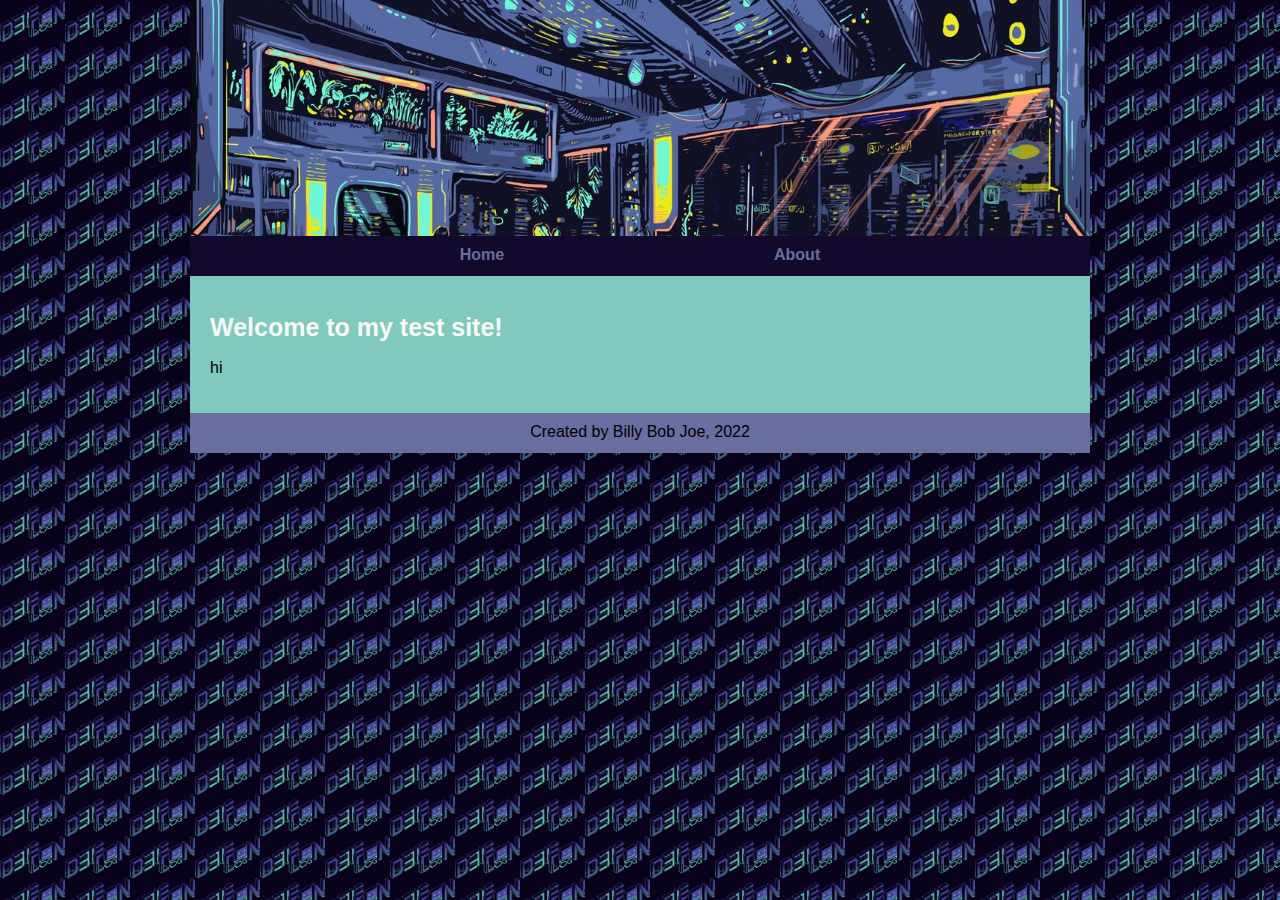
<file: index.html>
<html>
  <head>
    <meta charset="UTF-8">
    <meta name="viewport" content="width=device-width, initial-scale=1.0">
    <title>A site</title>
    <!-- The style.css file allows you to change the look of your web pages.
         If you include the next line in all your web pages, they will all share the same look.
         This makes it easier to make new pages for your site. -->
    <link href="/style.css" rel="stylesheet" type="text/css" media="all">
  </head>
  
  <body>
  
        <div id="container">
            <div id="headerArea">
                <div id="header" style="height: 236px;"></div>
                
            <nav id="navbar" style="margin-bottom: 0px;"><ul>
                <li><a href="https://anomalous68.github.io">Home</a></li>
                <li><a href="https://anomalous68.github.io/about">About</a></li>
                </ul></nav></div>

            <div id="flex">
                
                 <main>
                    <h1>Welcome to my test site!</h1>
                    <p><strong></strong></p>
                   <p>hi</p>

                </main>
                
            </div>
            <footer id="footer" style="margin-top: 0px;">Created by Billy Bob Joe, 2022</footer>
        </div>
        <!-- THIS IS THE CSS. Oh, really? !-->
        <style>
            :body {
                --header-image: url('/dc.jpg');
                --body-bg-image: url('/dc31.webp');
         
                /* colors */
                --content: #000000;
            }

            /* if you have the URL of a font, you can set it below */
            /* feel free to delete this if it's not your vibe */

            /* this seems like a lot for just one font and I would have to agree 
    but I wanted to include an example of how to include a custom font.
    If you download a font file you can upload it onto your Neocities
    and then link it! Many fonts have separate files for each style
    (bold, italic, etc. T_T) which is why there are so many!
    
    */

            @font-face {
                font-family: Nunito;
                src: url('https://sadhost.neocities.org/fonts/Nunito-Regular.ttf');
            }

            @font-face {
                font-family: Nunito;
                src: url('https://sadhost.neocities.org/fonts/Nunito-Bold.ttf');
                font-weight: bold;
            }

            @font-face {
                font-family: Nunito;
                src: url('https://sadhost.neocities.org/fonts/Nunito-Italic.ttf');
                font-style: italic;
            }

            @font-face {
                font-family: Nunito;
                src: url('https://sadhost.neocities.org/fonts/Nunito-BoldItalic.ttf');
                font-style: italic;
                font-weight: bold;
            }

            body {
                font-family: 'Nunito', sans-serif;
                margin: 0;
                background-color: #08031A;
                /* you can delete the line below if you'd prefer to not use an image */
                background-size: 65px;
                color: #000000;
                background-image: var(--body-bg-image);
            }

            * {
                box-sizing: border-box;
          }
        </style>
    
  </body>
</html>
</file>
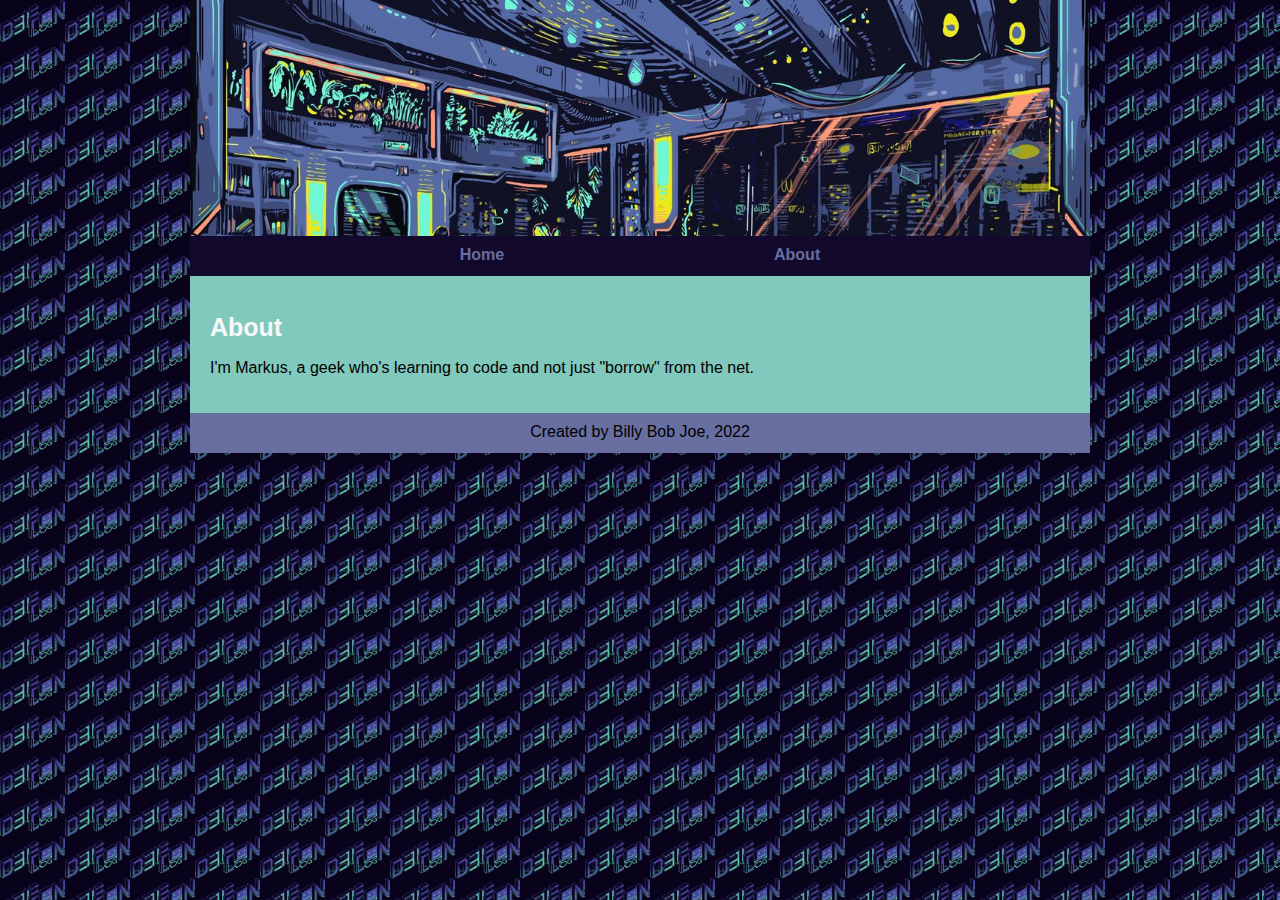
<file: about.html>
<html>
  <head>
    <meta charset="UTF-8">
    <meta name="viewport" content="width=device-width, initial-scale=1.0">
    <title>A site</title>
    <!-- The style.css file allows you to change the look of your web pages.
         If you include the next line in all your web pages, they will all share the same look.
         This makes it easier to make new pages for your site. -->
    <link href="/style.css" rel="stylesheet" type="text/css" media="all">
  </head>
  
  <body>
  
        <div id="container">
            <div id="headerArea">
                <div id="header" style="height: 236px;"></div>
                
            <nav id="navbar" style="margin-bottom: 0px;"><ul>
                <li><a href="https://anomalous68.github.io">Home</a></li>
                <li><a href="https://anomalous68.github.io/about">About</a></li>
                </ul></nav></div>

            <div id="flex">
                
                 <main>
                    <h1>About</h1>
                    <p><strong></strong></p>
                   <p>I'm Markus, a geek who's learning to code and not just "borrow" from the net. </p>

                </main>
                
            </div>
            <footer id="footer" style="margin-top: 0px;">Created by Billy Bob Joe, 2022</footer>
        </div>
        <!-- THIS IS THE CSS. Oh, really? !-->
        <style>
            :body {
                --header-image: url('/dc.jpg');
                --body-bg-image: url('/dc31.webp');
         
                /* colors */
                --content: #000000;
            }
          
            @font-face {
                font-family: Nunito;
                src: url('https://sadhost.neocities.org/fonts/Nunito-Regular.ttf');
            }

            @font-face {
                font-family: Nunito;
                src: url('https://sadhost.neocities.org/fonts/Nunito-Bold.ttf');
                font-weight: bold;
            }

            @font-face {
                font-family: Nunito;
                src: url('https://sadhost.neocities.org/fonts/Nunito-Italic.ttf');
                font-style: italic;
            }

            @font-face {
                font-family: Nunito;
                src: url('https://sadhost.neocities.org/fonts/Nunito-BoldItalic.ttf');
                font-style: italic;
                font-weight: bold;
            }

            body {
                font-family: 'Nunito', sans-serif;
                margin: 0;
                background-color: #08031A;
                /* you can delete the line below if you'd prefer to not use an image */
                background-size: 65px;
                color: #000000;
                background-image: var(--body-bg-image);
            }

            * {
                box-sizing: border-box;
          }
        </style>
    
  </body>
</html>
</file>
<file: style.css>
:root {
                --header-image: url('/dc.jpg');
                --body-bg-image: url('/dc31.webp');
                

                
                

                /* colors */
                --content: #000000;
            }

            /* if you have the URL of a font, you can set it below */
            /* feel free to delete this if it's not your vibe */

            /* this seems like a lot for just one font and I would have to agree 
    but I wanted to include an example of how to include a custom font.
    If you download a font file you can upload it onto your Neocities
    and then link it! Many fonts have separate files for each style
    (bold, italic, etc. T_T) which is why there are so many!
    
    */

            @font-face {
                font-family: Nunito;
                src: url('https://sadhost.neocities.org/fonts/Nunito-Regular.ttf');
            }

            @font-face {
                font-family: Nunito;
                src: url('https://sadhost.neocities.org/fonts/Nunito-Bold.ttf');
                font-weight: bold;
            }

            @font-face {
                font-family: Nunito;
                src: url('https://sadhost.neocities.org/fonts/Nunito-Italic.ttf');
                font-style: italic;
            }

            @font-face {
                font-family: Nunito;
                src: url('https://sadhost.neocities.org/fonts/Nunito-BoldItalic.ttf');
                font-style: italic;
                font-weight: bold;
            }

            body {
                font-family: 'Nunito', sans-serif;
                margin: 0;
                background-color: #08031A;
                /* you can delete the line below if you'd prefer to not use an image */
                background-size: 65px;
                color: #000000;
                background-image: var(--body-bg-image);
            }

            * {
                box-sizing: border-box;
            }

            /* below this line is CSS for the layout */

            /* this is a CSS comment
    to uncomment a line of CSS, remove the * and the /
    before and after the text */


            /* the "container" is what wraps your entire website */
            /* if you want something (like the header) to be Wider than
    the other elements, you will need to move that div outside
    of the container */
            #container {
                max-width: 900px;
                /* this is the width of your layout! */
                /* if you change the above value, scroll to the bottom
      and change the media query according to the comment! */
                margin: 0 auto;
                /* this centers the entire page */
            }

            /* the area below is for all links on your page
    EXCEPT for the navigation */
            #container a {
                color: #686EA0;
                font-weight: bold;
                /* if you want to remove the underline
      you can add a line below here that says:
      text-decoration:none; */
            }

            #header {
                width: 100%;
                background-color: #31c4c6;
                /* header color here! */
                height: 150px;
                /* this is only for a background image! */
                /* if you want to put images IN the header, 
      you can add them directly to the <div id="header"></div> element! */
                background-image: var(--header-image);
                background-size: 100%;
            }

            /* navigation section!! */
            #navbar {
                height: 40px;
                background-color: #13092D;
                /* navbar color */
                width: 100%;
            }

            #navbar ul {
                display: flex;
                padding: 0;
                margin: 0;
                list-style-type: none;
                justify-content: space-evenly;
            }

            #navbar li {
                padding-top: 10px;
            }

            /* navigation links*/
            #navbar li a {
                color: #686EA0;
                /* navbar text color */
                font-weight: 800;
                text-decoration: none;
                /* this removes the underline */
            }

            /* navigation link when a link is hovered over */
            #navbar li a:hover {
                color: #a49cba;
                text-decoration: underline;
            }

            #flex {
                display: flex;
            }

            /* this colors BOTH sidebars
    if you want to style them separately,
    create styles for #leftSidebar and #rightSidebar */
            aside {
                background-color: #31c4c6;
                width: 200px;
                padding: 20px;
                font-size: smaller;
                /* this makes the sidebar text slightly smaller */
            }


            /*!!!!!!!!!!!!!!!!!!!!!!!!!!!!!!!!!!!!!!!!!!!!!!!!!!!!!!!!!!!!!!!!!!!!!!!!!!!!!!!!!! */
            main {
                background-color: #81C8BD;
                flex: 1;
                padding: 20px;
                order: 2;
            }

            /* what's this "order" stuff about??
    allow me to explain!
    if you're using both sidebars, the "order" value
    tells the CSS the order in which to display them.
    left sidebar is 1, content is 2, and right sidebar is 3! */

            */ #leftSidebar {
                order: 1;
            }

            #rightSidebar {
                order: 3;
            }

            footer {
                background-color: #686EA0;
                /* background color for footer */
                width: 100%;
                height: 40px;
                padding: 10px;
                text-align: center;
                /* this centers the footer text */
            }

            h1,
            h2,
            h3 {
                color: #f7f9f9;
            }

            h1 {
                font-size: 25px;
            }

            strong {
                /* this styles bold text */
                color: #f7f9f9;
            }

            /* this is just a cool box, it's the darker colored one */
            .box {
                background-color: #81C8BD;
                border: 1px solid #81C8BD;
                padding: 10px;
            }

            /* CSS for extras */

            #topBar {
                width: 100%;
                height: 30px;
                padding: 10px;
                font-size: smaller;
                background-color: #81C8BD;
            }


            /* BELOW THIS POINT IS MEDIA QUERY */

            /* so you wanna change the width of your page? 
    by default, the container width is 900px.
    in order to keep things responsive, take your new height,
    and then subtrack it by 100. use this new number as the 
    "max-width" value below
    */

            @media only screen and (max-width: 900px) {
                #flex {
                    flex-wrap: wrap;
                }

                aside {
                    width: 100%;
                }

                /* the order of the items is adjusted here for responsiveness!
      since the sidebars would be too small on a mobile device.
      feel free to play around with the order!
      */
                main {
                    order: 1;
                }

                #leftSidebar {
                    order: 2;
                }

                #rightSidebar {
                    order: 3;
                }

                #navbar ul {
                    flex-wrap: wrap;
                }
            }
</file>
